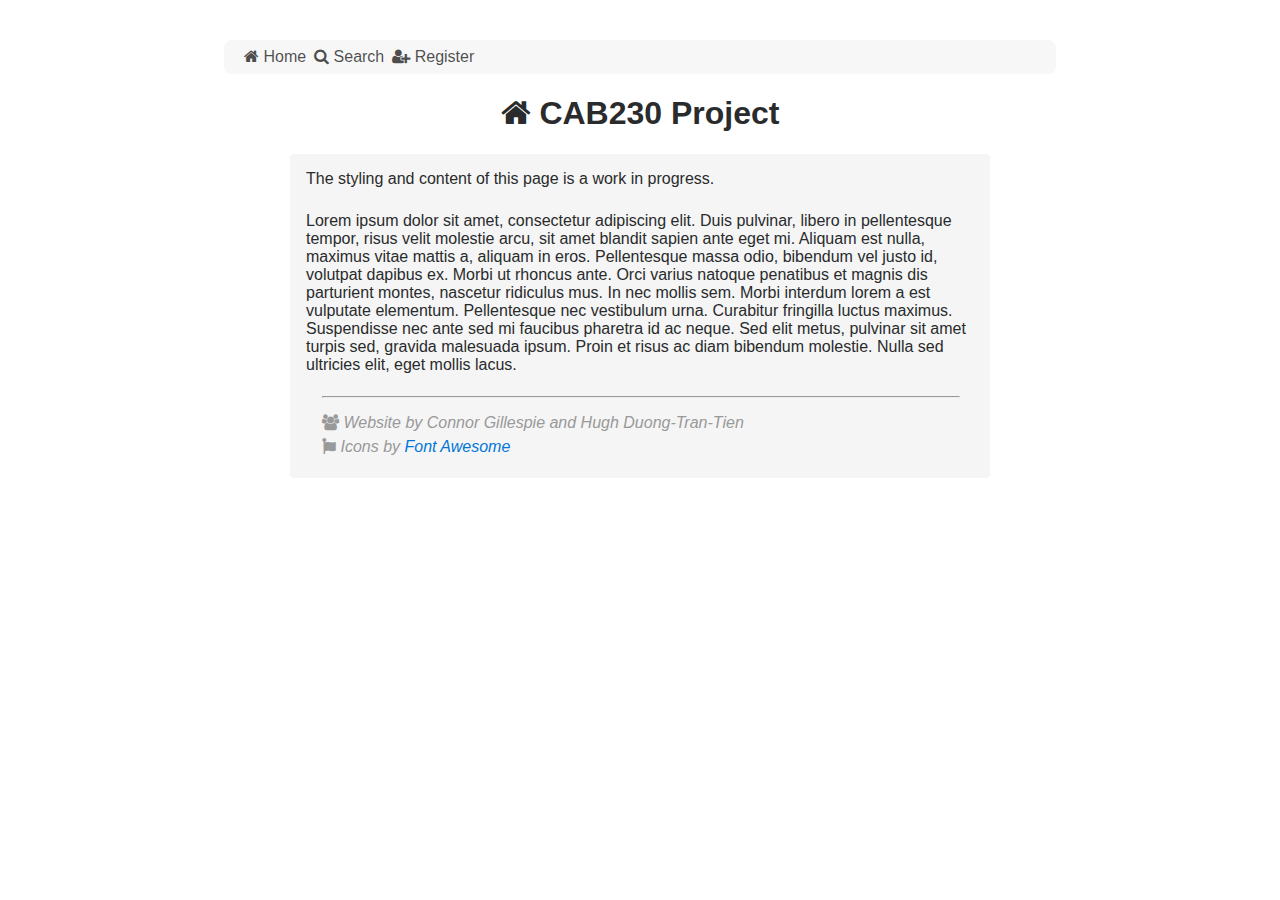
<file: views/index.html>
<!DOCTYPE html>
<html>
    <head>
        <meta charset="utf-8">
        <link rel="stylesheet" href="../resources/font-awesome/css/font-awesome.css">
        <link rel="stylesheet" href="../resources/css/default-stylesheet.css">
        <link rel="stylesheet" href="../resources/css/index.css">
        <link rel="icon" href="../resources/img/favicon.ico" type="image/x-icon">
        <title>CAB230 Project</title>
        <meta name="viewport" content="width=device-width, initial-scale=1.0">
	    <meta name="author" content="Connor Gillespie and Hugh Duong-Tran-Tien">
	    <meta name="description" content="This website is an assessment piece for the CAB230 Unit.">
    </head>
    <body>
        <!-- SECTION 1: Header -->
        <header>
            <div id="navbar">
                <ul class="navbar-item-container">
                    <li class="navbar-item"><a class="navbar-link" href="./index.html"><i class="fa fa-home"></i> Home</a></li>
                    <li class="navbar-item"><a class="navbar-link" href="./search.html"><i class="fa fa-search"></i> Search</a></li>
                    <li class="navbar-item"><a class="navbar-link" href="./registration.html"><i class="fa fa-user-plus"></i> Register</a></li>
                </ul>
            </div>
            <div id="page-header">
                <h1><i class="fa fa-home"></i> CAB230 Project</h1>
            </div>
        </header>
        <div id="page-container">
            <!-- SECTION 2: Content -->
            <div id="content">
                <p>The styling and content of this page is a work in progress.</p><br>
                <p>Lorem ipsum dolor sit amet, consectetur adipiscing elit. Duis pulvinar, libero in pellentesque tempor, risus velit molestie arcu, sit amet blandit sapien ante eget mi. Aliquam est nulla, maximus vitae mattis a, aliquam in eros. Pellentesque massa odio, bibendum vel justo id, volutpat dapibus ex. Morbi ut rhoncus ante. Orci varius natoque penatibus et magnis dis parturient montes, nascetur ridiculus mus. In nec mollis sem. Morbi interdum lorem a est vulputate elementum. Pellentesque nec vestibulum urna. Curabitur fringilla luctus maximus. Suspendisse nec ante sed mi faucibus pharetra id ac neque. Sed elit metus, pulvinar sit amet turpis sed, gravida malesuada ipsum. Proin et risus ac diam bibendum molestie. Nulla sed ultricies elit, eget mollis lacus.</p>
            </div>
            <!-- SECTION 3: Footer -->
            <footer id="footer">
                <hr class="footer-separator">
                <p><i class="fa fa-users"></i> Website by Connor Gillespie and Hugh Duong-Tran-Tien</p>
                <p><i class="fa fa-font-awesome"></i> Icons by <a href="http://fontawesome.io">Font Awesome</a></p>
            </footer>
        </div>
    </body>
</html>
</file>
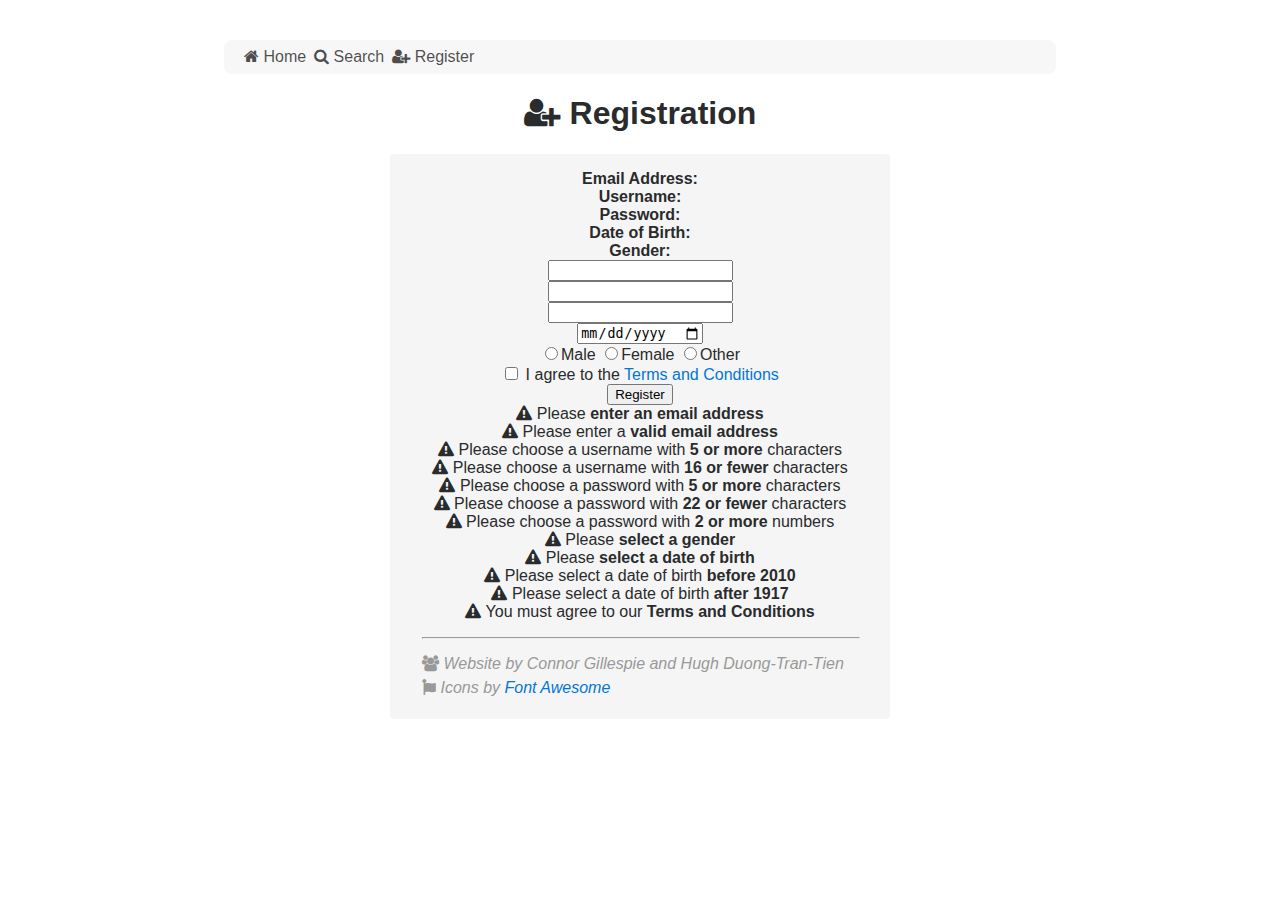
<file: views/registration.html>
<!DOCTYPE html>
<html>
    <head>
        <meta charset="utf-8">
        <link rel="stylesheet" href="../resources/font-awesome/css/font-awesome.css">
        <link rel="stylesheet" href="../resources/css/default-stylesheet.css">
        <link rel="stylesheet" href="../resources/css/registration.css">
        <link rel="icon" href="../resources/img/favicon.ico" type="image/x-icon">
        <title>Registration</title>
        <meta name="viewport" content="width=device-width, initial-scale=1.0">
	    <meta name="author" content="Connor Gillespie and Hugh Duong-Tran-Tien">
	    <meta name="description" content="placeholder">
        <script src="../resources/js/validate_registration.js"></script>
    </head>
    <body>
        <!-- SECTION 1: Header -->
        <header>
            <div id="navbar">
                <ul class="navbar-item-container">
                    <li class="navbar-item"><a class="navbar-link" href="./index.html"><span class="fa fa-home"></span> Home</a></li>
                    <li class="navbar-item"><a class="navbar-link" href="./search.html"><span class="fa fa-search"></span> Search</a></li>
                    <li class="navbar-item"><a class="navbar-link" href="./registration.html"><span class="fa fa-user-plus"></span> Register</a></li>
                </ul>
            </div>
            <div id="page-header">
                <h1><span class="fa fa-user-plus"></span> Registration</h1>
            </div>
        </header>
        <div id="page-container">
            <!-- SECTION 2: Content -->
            <div id="content">
                <form action="./index.html" id="registration-form" onsubmit="return validate();" onchange="resetError();">
                    <div id="form-float-container">
                        <div id="form-label-column">
                            <label><strong>Email Address: </strong></label><br>
                            <label><strong>Username: </strong></label><br>
                            <label><strong>Password: </strong></label><br>
                            <label><strong>Date of Birth: </strong></label><br>
                            <label><strong>Gender: </strong></label>
                        </div>
                        <div id="form-input-column">
                            <input type="text" class="email-field textfield" name="email" onclick="resetError();"><br>
                            <input type="text" class="username-field textfield" name="username" onclick="resetError();"><br>
                            <input type="password" class="password-field textfield" name="password" onclick="resetError();"><br>
                            <input type="date" class="birth-picker" name="birth" onclick="resetError();"><br>
                            <div id="radio-container">
                                <input type="radio" class="male-radio" name="gender" value="male" onclick="resetError();"><span>Male</span>
                                <input type="radio" class="female-radio" name="gender" value="female" onclick="resetError();"><span>Female</span>
                                <input type="radio" class="other-radio" name="gender" value="other" onclick="resetError();"><span>Other</span><br>
                            </div>
                        </div>
                    </div>
                    <div id="form-submit-container">
                        <input type="checkbox" class="agree-checkbox" name="agree" value="true" onclick="resetError();"> I agree to the <a href="">Terms and Conditions</a><br>
                        <input type="submit" value="Register" />
                    </div>
                    <div class="error-message">
                        <span class="error email-error"><span class="fa fa-exclamation-triangle"></span> Please <strong>enter an email address</strong><br></span>
                        <span class="error email-invalid-error"><span class="fa fa-exclamation-triangle"></span> Please enter a <strong> valid email address</strong><br></span>
                        <span class="error username-short-error"><span class="fa fa-exclamation-triangle"></span> Please choose a username with <strong>5 or more</strong> characters<br></span>
                        <span class="error username-long-error"><span class="fa fa-exclamation-triangle"></span> Please choose a username with <strong>16 or fewer</strong> characters<br></span>
                        <span class="error password-short-error"><span class="fa fa-exclamation-triangle"></span> Please choose a password with <strong>5 or more</strong> characters<br></span>
                        <span class="error password-long-error"><span class="fa fa-exclamation-triangle"></span> Please choose a password with <strong>22 or fewer</strong> characters<br></span>
                        <span class="error password-number-error"><span class="fa fa-exclamation-triangle"></span> Please choose a password with <strong>2 or more</strong> numbers<br></span>
                        <span class="error gender-error"><span class="fa fa-exclamation-triangle"></span> Please <strong>select a gender</strong><br></span>
                        <span class="age-error"><span class="fa fa-exclamation-triangle"></span> Please <strong>select a date of birth</strong><br></span>
                        <span class="age-young-error"><span class="fa fa-exclamation-triangle"></span> Please select a date of birth <strong>before 2010</strong><br></span>
                        <span class="age-old-error"><span class="fa fa-exclamation-triangle"></span> Please select a date of birth <strong>after 1917</strong><br></span>
                        <span class="agree-error"><span class="fa fa-exclamation-triangle"></span> You must agree to our <strong>Terms and Conditions</strong><br></span>
                    </div>
                </form>
            </div>
            <!-- SECTION 3: Footer -->
            <footer id="footer">
                <hr class="footer-separator">
                <p><span class="fa fa-users"></span> Website by Connor Gillespie and Hugh Duong-Tran-Tien</p>
                <p><span class="fa fa-font-awesome"></span> Icons by <a href="http://fontawesome.io">Font Awesome</a></p>
            </footer>
        </div>
    </body>
</html>
</file>
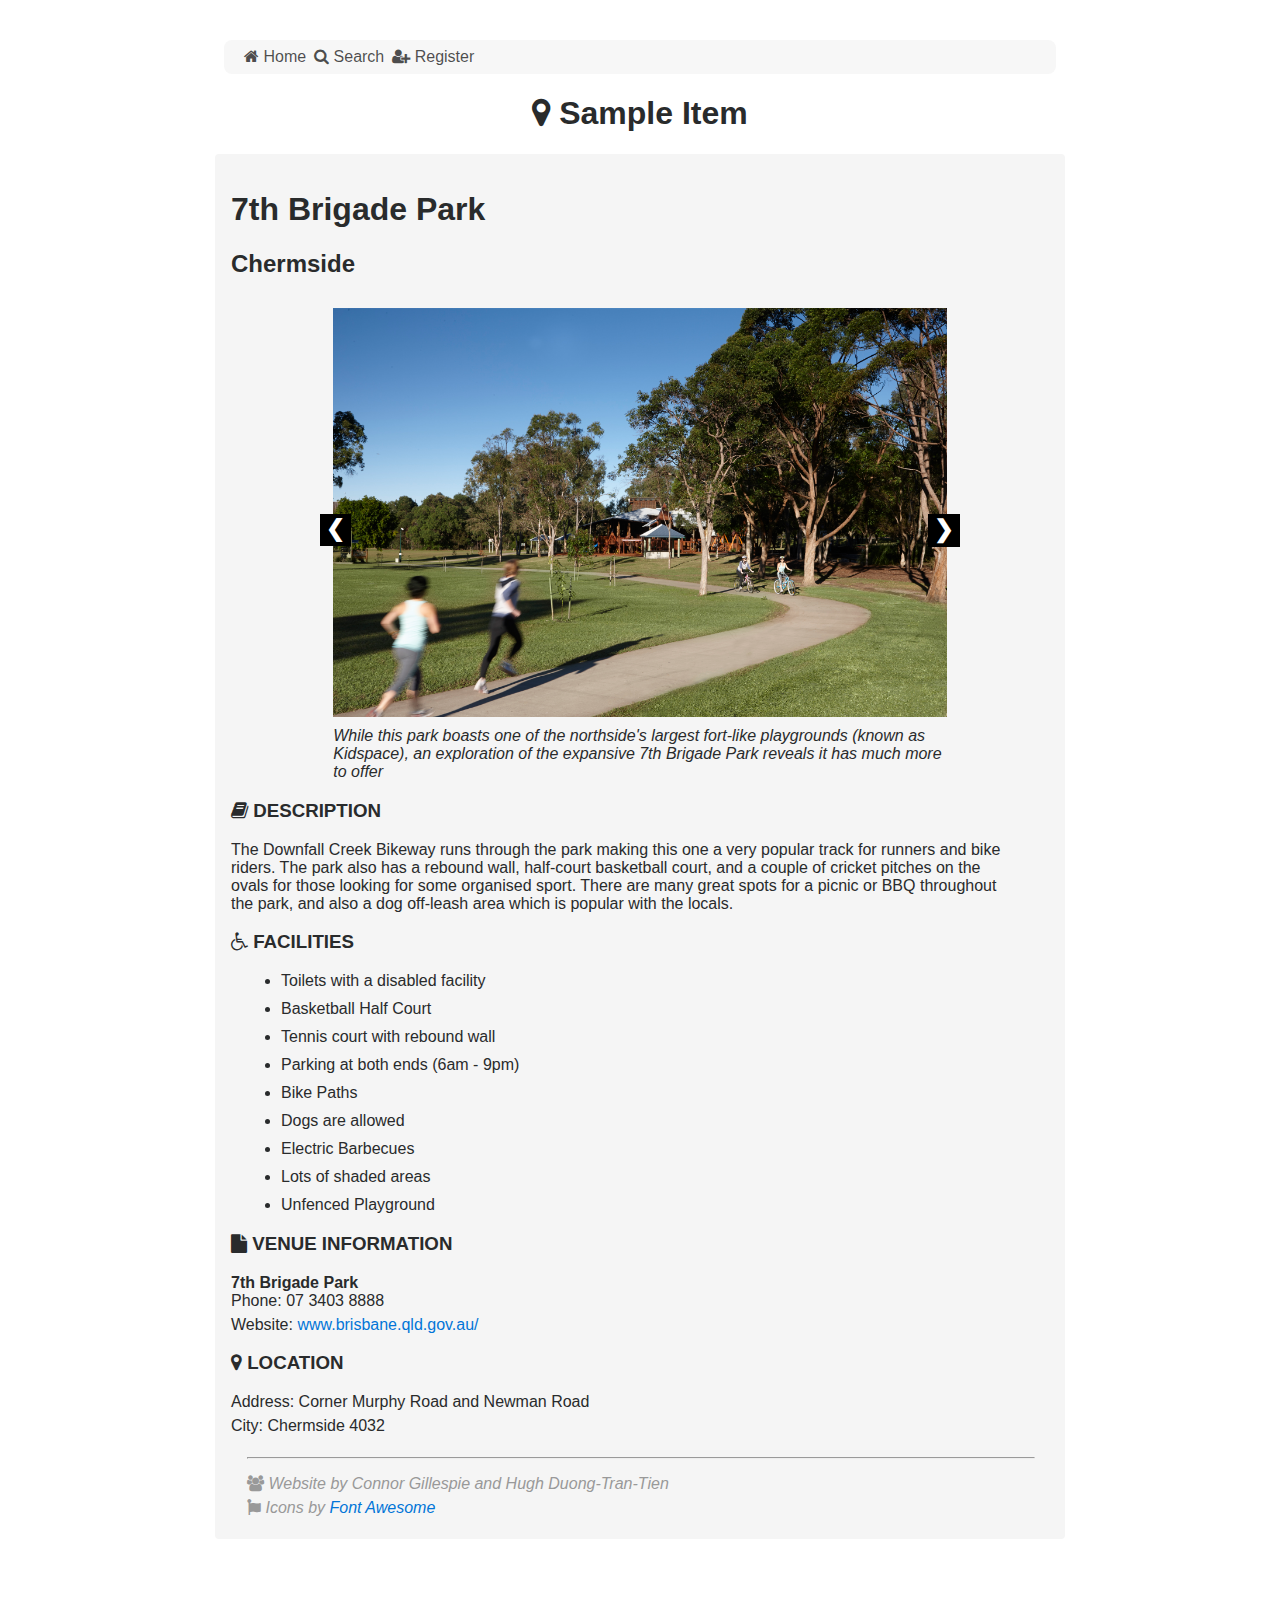
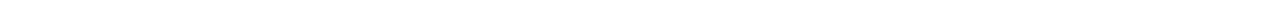
<file: views/sample-item.html>
<!DOCTYPE html>
<html>
    <head>
        <meta charset="utf-8">
        <link rel="stylesheet" href="../resources/font-awesome/css/font-awesome.css">
        <link rel="stylesheet" href="../resources/css/default-stylesheet.css">
        <link rel="stylesheet" href="../resources/css/sample-item.css">
        <link rel="icon" href="../resources/img/favicon.ico" type="image/x-icon">
        <title>Sample Item</title>
        <meta name="viewport" content="width=device-width, initial-scale=1.0">
	    <meta name="author" content="Connor Gillespie and Hugh Duong-Tran-Tien">
	    <meta name="description" content="placeholder">
        <script src="../resources/js/slider.js"></script>
    </head>
    <body>
        <!-- SECTION 1: Header -->
        <header>
            <div id="navbar">
                <ul class="navbar-item-container">
                    <li class="navbar-item"><a class="navbar-link" href="./index.html"><span class="fa fa-home"></span> Home</a></li>
                    <li class="navbar-item"><a class="navbar-link" href="./search.html"><span class="fa fa-search"></span> Search</a></li>
                    <li class="navbar-item"><a class="navbar-link" href="./registration.html"><span class="fa fa-user-plus"></span> Register</a></li>
                </ul>
            </div>
            <div id="page-header">
                <h1><span class="fa fa-map-marker"></span> Sample Item</h1>
            </div>
        </header>
        <div id="page-container">
            <!-- SECTION 2: Content -->
            <div id="content">
                <div id="results-container">
                    <h1>7th Brigade Park</h1>
                    <h2>Chermside</h2>
                    <div class="slider-container">
                        <img class="slides" id="slide1" src="../resources/img/sample-item-1-img.jpg" alt="sample-image01">
                        <img class="slides" id="slide2" src="../resources/img/sample-item-3-img.jpg" alt="sample-image02">
                        <img class="slides" id="slide3" src="../resources/img/sample-item-4-img.jpg" alt="sample-image03">
                        
                        <button class="button-left" onclick="plusDivs(-1)">&#10094;</button>
                        <button class="button-right" onclick="plusDivs(1)">&#10095;</button>
                        <!--description under image-->
                        <i>While this park boasts one of the northside's largest fort-like playgrounds (known as Kidspace), an exploration of the expansive 7th Brigade Park reveals it has much more to offer</i>
                    </div>
                    <div id="description">
                        <div class="description-text">
                            <h3><span class="fa fa-book"></span> DESCRIPTION</h3>
                            <p>The Downfall Creek Bikeway runs through the park making this one a very popular track for runners and bike riders. The park also has a rebound wall, half-court basketball court, and a couple of cricket pitches on the ovals for those looking for some organised sport. There are many great spots for a picnic or BBQ throughout the park, and also a dog off-leash area which is popular with the locals.</p>
                        </div>
                        <div class="description-text">    
                            <h3><span class="fa fa-wheelchair"></span> FACILITIES</h3>
                            <ul>
                                <li>Toilets with a disabled facility</li>
                                <li>Basketball Half Court</li>
                                <li>Tennis court with rebound wall</li>
                                <li>Parking at both ends (6am - 9pm)</li>
                                <li>Bike Paths</li>
                                <li>Dogs are allowed</li>
                                <li>Electric Barbecues</li>
                                <li>Lots of shaded areas</li>
                                <li>Unfenced Playground</li>
                            </ul>
                        </div>
                        <div class="description-text"> 
                            <h3><span class="fa fa-file"></span> VENUE INFORMATION</h3>
                            <strong>7th Brigade Park</strong>
                            <p>Phone: 07 3403 8888</p>
                            <p>Website:<a href="https://www.brisbane.qld.gov.au/facilities-recreation/parks-venues/parks/parks-suburb/chermside-parks" target="_blank" > www.brisbane.qld.gov.au/</a></p>
                            </div>    
                        <div class="description-text">    
                            <h3><span class="fa fa-map-marker"></span> LOCATION</h3>
                            <p>Address: Corner Murphy Road and Newman Road</p>
                            <p>City: Chermside 4032</p>
                        </div>
                    </div> 
                </div>
            </div>
            <!-- SECTION 3: Footer -->
            <footer id="footer">
                <hr class="footer-separator">
                <p><span class="fa fa-users"></span> Website by Connor Gillespie and Hugh Duong-Tran-Tien</p>
                <p><span class="fa fa-font-awesome"></span> Icons by <a href="http://fontawesome.io">Font Awesome</a></p>
            </footer>
        </div>
    </body>
</html>
</file>
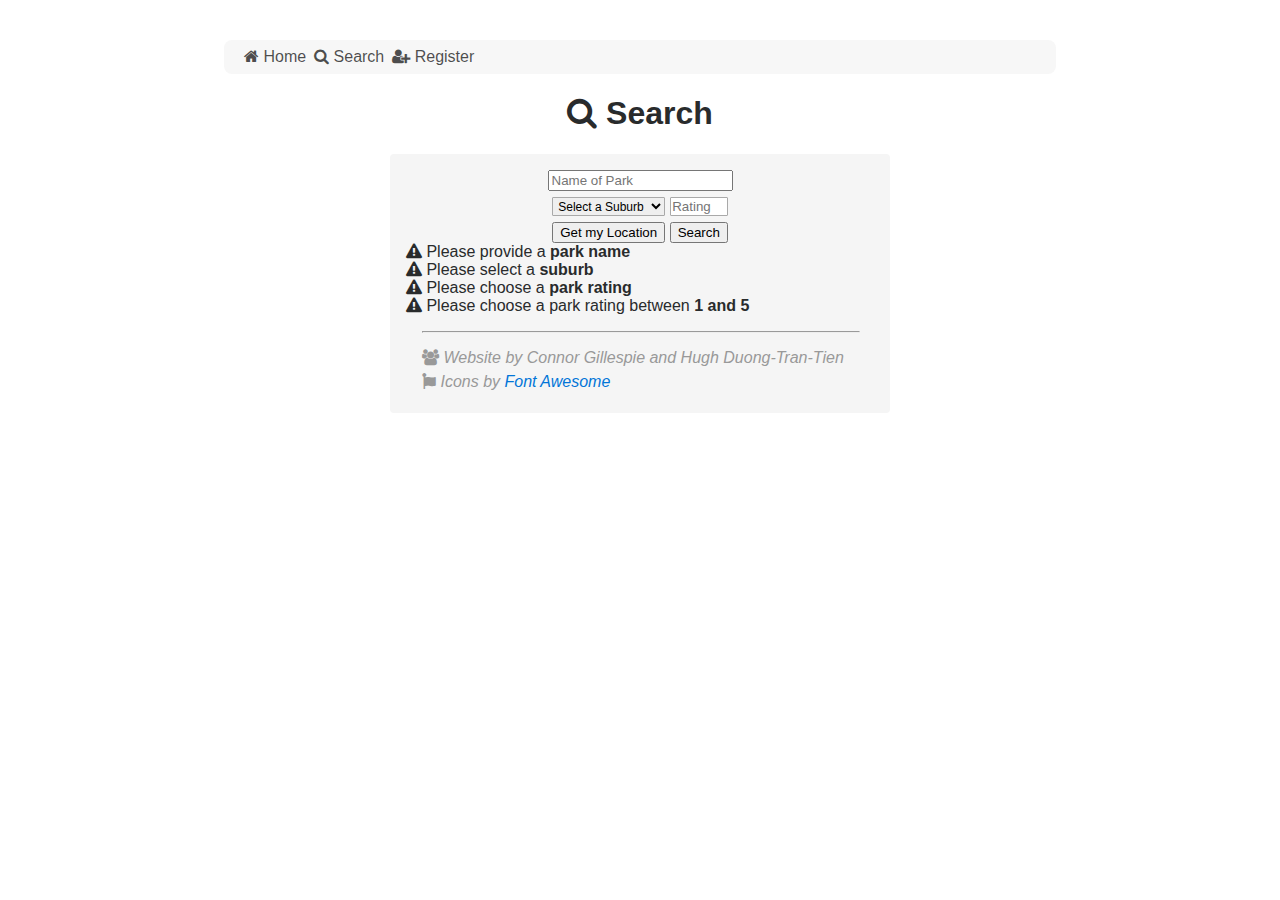
<file: views/search.html>
<!DOCTYPE html>
<html>
    <head>
        <meta charset="utf-8">
        <link rel="stylesheet" href="../resources/font-awesome/css/font-awesome.css">
        <link rel="stylesheet" href="../resources/css/default-stylesheet.css">
        <link rel="stylesheet" href="../resources/css/search.css">
        <link rel="icon" href="../resources/img/favicon.ico" type="image/x-icon">
        <title>Search</title>
        <meta name="viewport" content="width=device-width, initial-scale=1.0">
	    <meta name="author" content="Connor Gillespie and Hugh Duong-Tran-Tien">
	    <meta name="description" content="placeholder">
        <script src="../resources/js/geolocation.js"></script>
        <script src="../resources/js/validate_search.js"></script>
    </head>
    <body>
        <!-- SECTION 1: Header -->
        <header>
            <div id="navbar">
                <ul class="navbar-item-container">
                    <li class="navbar-item"><a class="navbar-link" href="./index.html"><span class="fa fa-home"></span> Home</a></li>
                    <li class="navbar-item"><a class="navbar-link" href="./search.html"><span class="fa fa-search"></span> Search</a></li>
                    <li class="navbar-item"><a class="navbar-link" href="./registration.html"><span class="fa fa-user-plus"></span> Register</a></li>
                </ul>
            </div>
            <div id="page-header">
                <h1><span class="fa fa-search"></span> Search</h1>
            </div>
        </header>
        <div id="page-container">
            <!-- SECTION 2: Content -->
            <div id="content">
                <form action="./sample-results.html" id="search-form" onsubmit="return validate();">
                    <input type="text" class="name-field" name="name" placeholder="Name of Park" onchange="resetError();"><br>
                    <select class="suburb-picker" name="suburb" onchange="resetError();">
                        <option value="default" id="default" disabled selected>Select a Suburb</option>
                        <option value="1">Example Suburb</option>
                        <option value="2">Example Suburb</option>
                        <option value="3">Example Suburb</option>
                    </select>
                    <input type="number" name="rating" class="rating-picker" placeholder="Rating" step="0.5" min="1" max="5" onchange="resetError();"><br>
                    <button type="button" onclick="getLocation()">Get my Location</button>
                    <input type="submit" value="Search" />
                </form>
                <div class="error-message">
                    <span class="error name-error"><span class="fa fa-exclamation-triangle"></span> Please provide a <strong>park name</strong><br></span>
                    <span class="error suburb-error"><span class="fa fa-exclamation-triangle"></span> Please select a <strong>suburb</strong><br></span>
                    <span class="error rating-error"><span class="fa fa-exclamation-triangle"></span> Please choose a <strong>park rating</strong><br></span>
                    <span class="error rating-num-error"><span class="fa fa-exclamation-triangle"></span> Please choose a park rating between <strong>1 and 5</strong><br></span>
                </div>
            </div>
            <!-- SECTION 3: Footer -->
            <footer id="footer">
                <hr class="footer-separator">
                <p><span class="fa fa-users"></span> Website by Connor Gillespie and Hugh Duong-Tran-Tien</p>
                <p><span class="fa fa-font-awesome"></span> Icons by <a href="http://fontawesome.io">Font Awesome</a></p>
            </footer>
        </div>
    </body>
</html>
</file>
<file: resources/css/default-stylesheet.css>
/* This CSS file represents the default
 * formatting for all pages on this website */

/* Any changes to one particular page will be included in a
 * separate CSS file, typically (PAGE-NAME).css */
 
body {
    /* Set the default font for the website.
     * The browser goes through the list one font at a time,
     * until a font is found that browser can display. */
    font-family: Helvetica, Verdana, Geneva, Arial, sans-serif;
    color: #292b2c;
    background-color: #fff;
}
a { /* This represents any hyperlinks, contained inside the <a></a> tag. */
    color: #0275d8;
    text-decoration: none; /* Do not underline */
}
p { /* This represents any paragraphs, contained inside the <p></p> tag. */
    margin: 0px;
    margin-bottom: 6px;
}
#page-container {
    width: 1200px;

    /* The following lines of CSS allows the page to center
     * the container using the left and right margins */
    position: relative;
    margin-left: auto;
    margin-right: auto;
}
#page-header {
    text-align: center;
}
#content {
    padding: 16px;
    background-color: #f5f5f5;
    border-top-left-radius: 4px;
    border-top-right-radius: 4px;
}


/* Navbar CSS */
#navbar {
    background-color: #f7f7f7;
    border-radius: 8px;
    margin-top: 40px;
    margin-bottom: 10px;
    padding-top: 8px;
    padding-bottom: 8px;
    padding-left: 16px;
    padding-right: 16px;
    width: 800px;

    /* The following lines of CSS allows the page to center
     * the container using the left and right margins */
    position: relative;
    margin-left: auto;
    margin-right: auto;
}
.navbar-link {
    margin-left: 4px;
    margin-right: 4px;
    text-align: center;
    color: rgba(0, 0, 0, 0.7);
}
.navbar-link:hover { /* This CSS is used when a user hovers over a navbar-link element */
    color: rgba(0, 0, 0, 0.9);
}
.navbar-item-container {
    margin: 0;
    padding: 0;
    list-style: none; /* Remove bullet points from unordered list */
    overflow: hidden; /* Do not allow unordered list to overflow from parent container */
}
.navbar-item {
    position: relative;
    float: left;
}
/* End Navbar CSS */


/* Footer CSS */
#footer {
    margin-bottom: 64px;
    padding-bottom: 16px;
    padding-left: 32px;
    padding-right: 32px;
    background-color: #f5f5f5;
    border-bottom-left-radius: 4px;
    border-bottom-right-radius: 4px;
    color: #999999;
    font-style: italic;
}
.footer-separator {
    margin-top: 0px;
    margin-bottom: 16px;
    width: 100%;
    color: #292b2c;
}
/* End Footer CSS */
</file>
<file: resources/css/index.css>
/* This CSS file represents the formatting
 * for ONE page, the index.html page. */

/* Page Container CSS */
/* This will override the width set by default-stylesheet.css */
#page-container {
    width: 700px;
}
</file>
<file: resources/css/registration.css>
/* This CSS file represents the formatting
 * for ONE page, the registration.html page. */

/* Page Container CSS */
/* This will override the width set by default-stylesheet.css */
#page-container {
    width: 500px;
}
#registration-form {
    text-align: center;
}
</file>
<file: resources/css/sample-item.css>
/* This CSS file represents the formatting
 * for ONE page, the sample-item.html page. */

/* Page Container CSS */
/* This will override the width set by default-stylesheet.css */
#page-container {
    width: 850px;
}

/* Other CSS */
.row{
    box-sizing: border-box;
    text-align: center;
    clear: both;
    height:auto;
}

/* Main Image */
.slider-container{
    width: 75%;
    height: auto;
    margin-left: auto;
    margin-right: auto;
}

.slider-container img{
    width: 100%;
    height: auto;
    padding-top: 10px;
    padding-bottom: 10px;
}

#slide1 { /* Initially display this image in the slideshow */
    display: block;
}

#slide2 { /* Initially hide this image in the slideshow */
    display: none;
}

#slide3 { /* Initially hide this image in the slideshow */
    display: none;
}

/* Buttons */
.button-left {
    background-color: black;
    cursor: pointer;
    position: absolute;
    top: 26%;
    left: 105px;
    border: none;
    padding-bottom: 4px;
    color: white;
    font-size: 23px;
    font-weight:bold;
}

.button-right {
    background-color: black;
    cursor: pointer;
    position: absolute;
    top: 26%;
    right: 105px;
    border: none;
    padding-bottom: 4px;
    color: white;
    font-size: 24px;
    font-weight:bold;
}

/*Description Section*/

#description{
    text-align: left;
    width: 770px;
}
.description-text li{
    margin: 10px;
}

#img-desc{
    text-align: center;
}
</file>
<file: resources/css/search.css>
/* This CSS file represents the formatting
 * for ONE page, the search.html page. */

/* Page Container CSS */
/* This will override the width set by default-stylesheet.css */
#page-container {
    width: 500px;
}

#search-form {
    text-align: center;
}

.name-field {
    margin-bottom: 6px;
}

.suburb-picker {
    margin-bottom: 6px;
    padding: 1px;
    border-width: 1px;
    border-radius: 1px;
    border-style: solid;
    border-color: rgb(169, 169, 169);
    height: 19px;
    font: 12px Arial;
}

.suburb-picker #default {
    color:gray;
}

.rating-picker {
    padding: 1px;
    border-width: 1px;
    border-radius: 1px;
    border-style: solid;
    border-color: rgb(169, 169, 169);
    width: 54px;
    height: 15px;
    text-align: right;
}
</file>
